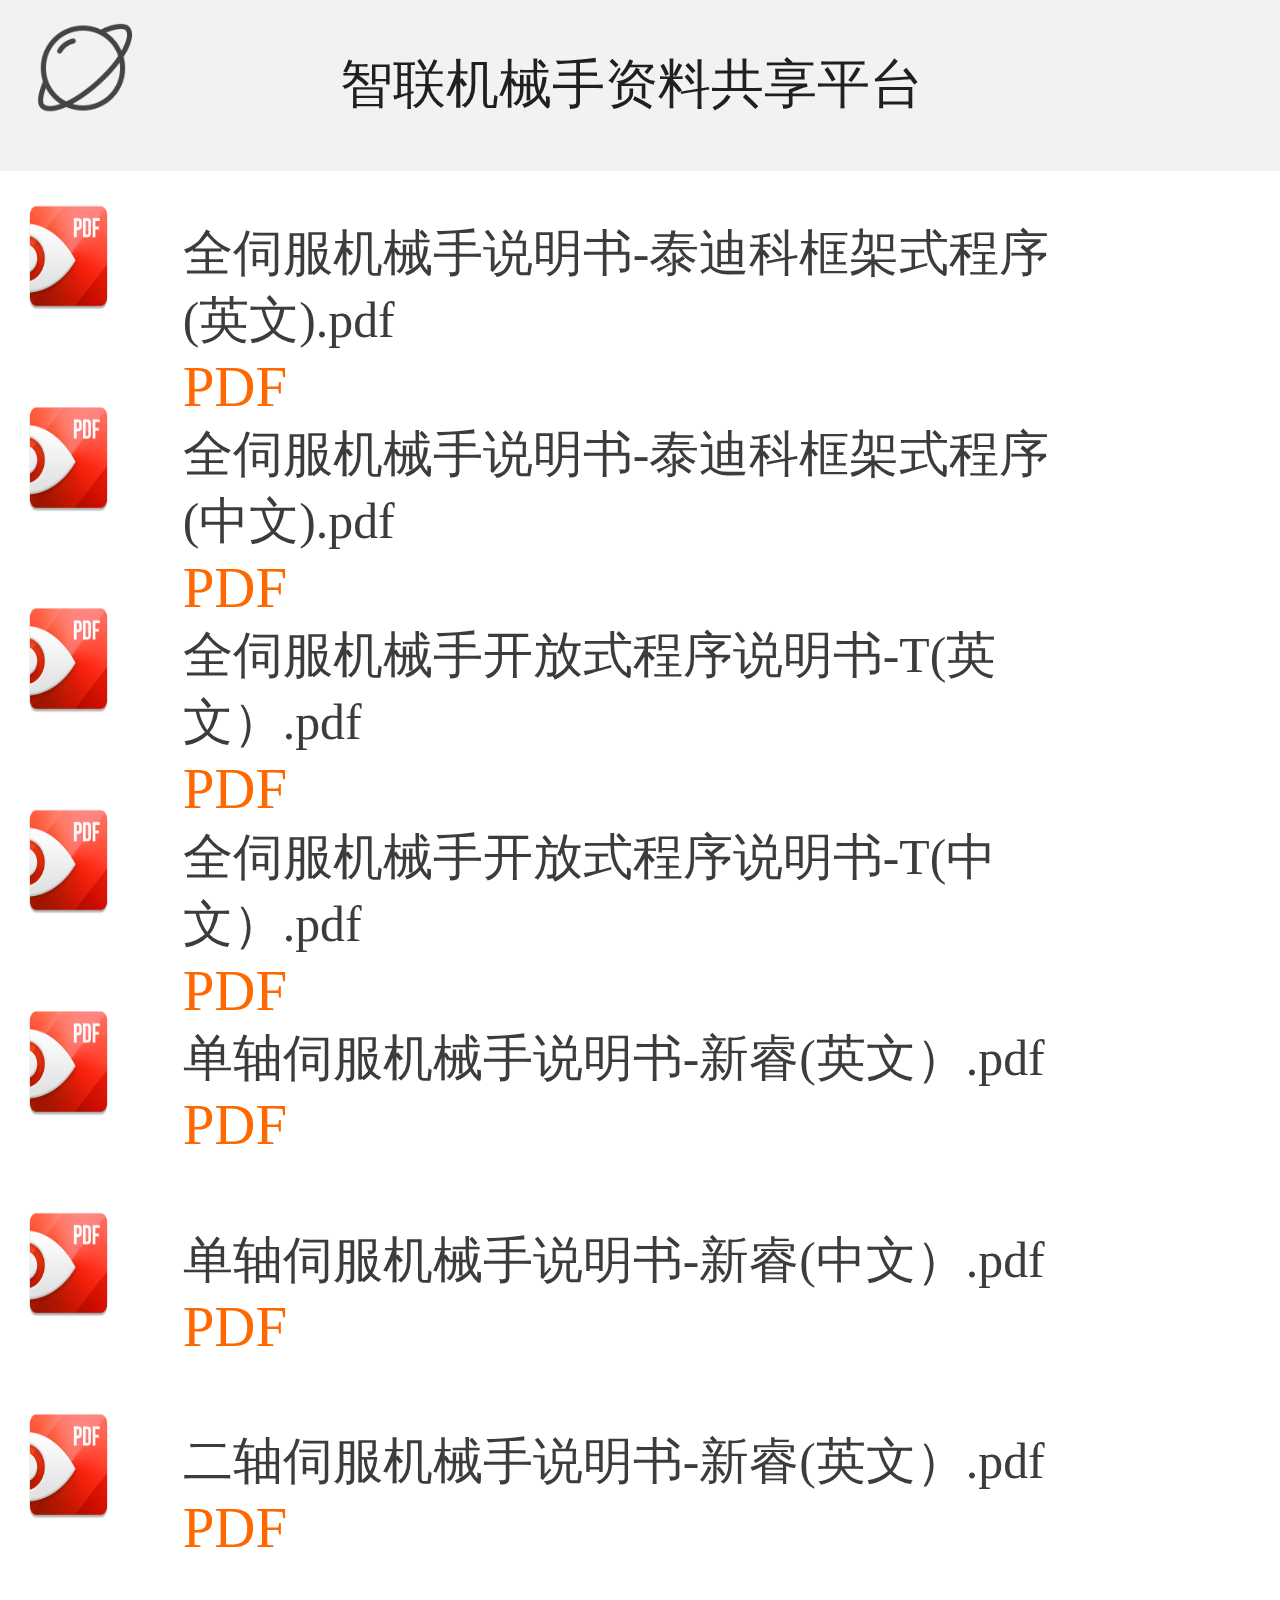
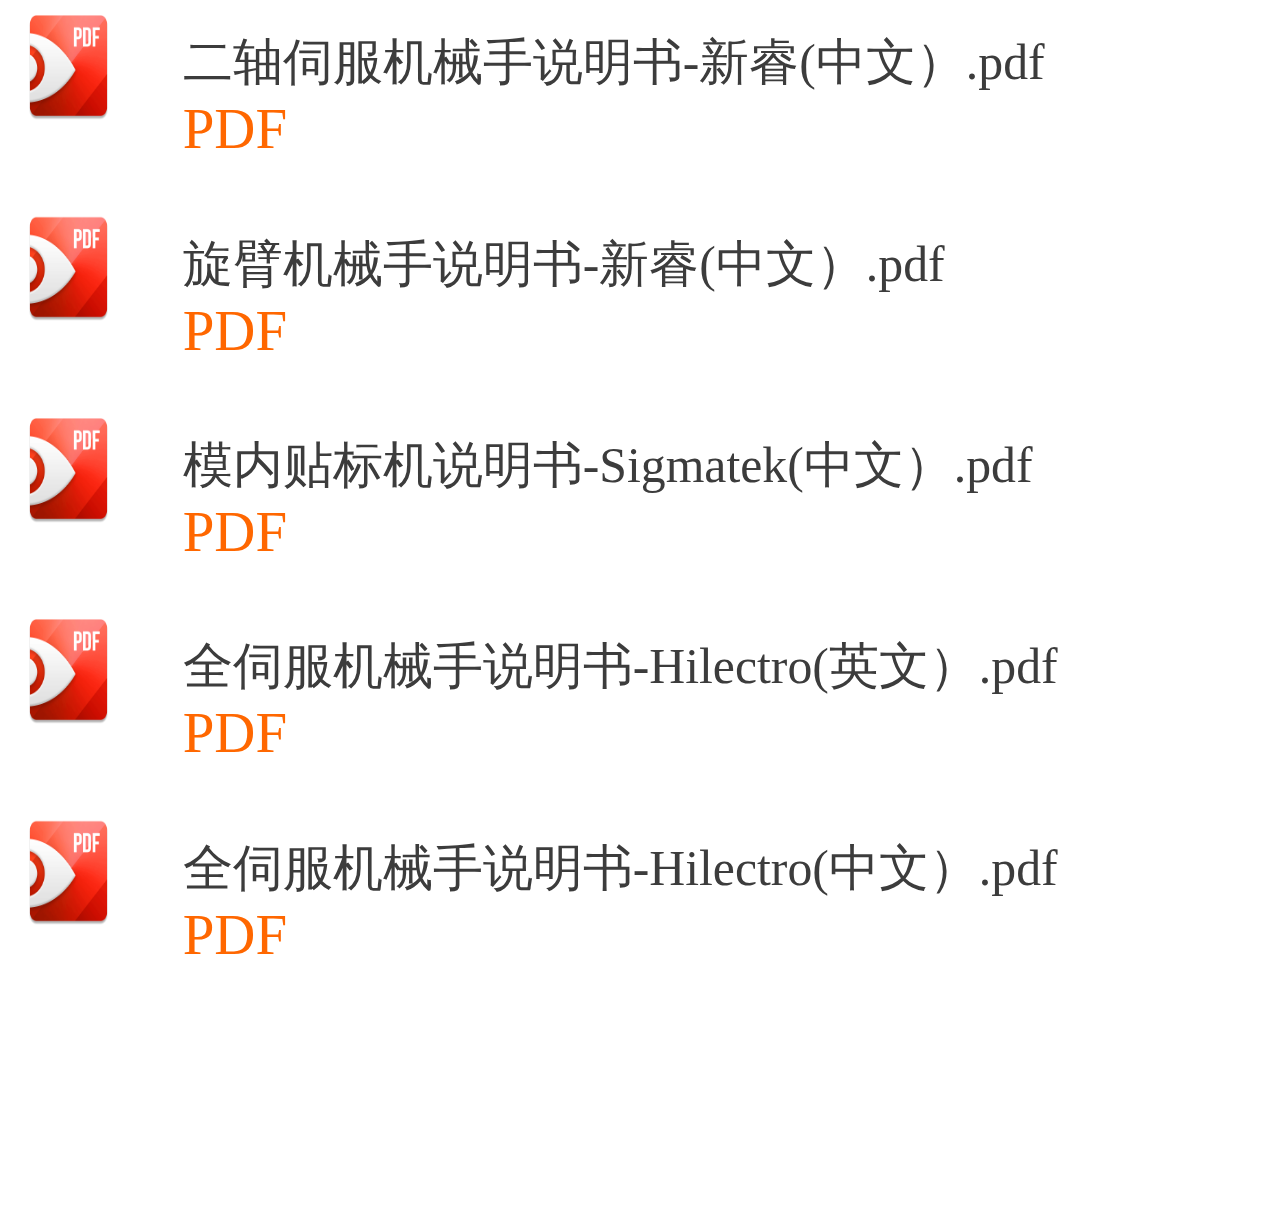
<file: index.html>
<!DOCTYPE html>
<html lang="en">
<head>
    <meta charset="UTF-8">
    <meta http-equiv="X-UA-Compatible" content="IE=edge">
    <meta name="viewport" content="width=device-width, initial-scale=1.0">
    <link rel="stylesheet" href="./css/base.css">
    <link rel="stylesheet" href="./css/Shopping.css">
    <title>Document</title>
</head>
<body>
    <header>
        <a href=""><img src="./images/star.png" alt=""></a>
        <span>智联机械手资料共享平台</span>
    </header>
    <main class="clearfix">
        <div class="goods-items">
            <a href="https://share.weiyun.com/nudKYGhm">
                <img src="./images/pdf_icon.PNG" alt="">
                <div class="goods-info">
                    <p>全伺服机械手说明书-泰迪科框架式程序(英文).pdf</p>
                    <span>PDF</span>
                </div>
            </a>
        </div>
        <div class="goods-items">
            <a href="https://share.weiyun.com/ZdFlQqL7">
                <img src="./images/pdf_icon.PNG" alt="">
                <div class="goods-info">
                    <p>全伺服机械手说明书-泰迪科框架式程序(中文).pdf</p>
                    <span>PDF</span>
                </div>
            </a>
        </div>
        <div class="goods-items">
            <a href="https://share.weiyun.com/Syt3beG1">
                <img src="./images/pdf_icon.PNG" alt="">
                <div class="goods-info">
                    <p>全伺服机械手开放式程序说明书-T(英文）.pdf</p>
                    <span>PDF</span>
                </div>
            </a>
        </div>
        <div class="goods-items">
            <a href="https://share.weiyun.com/fwQ5nvLP">
                <img src="./images/pdf_icon.PNG" alt="">
                <div class="goods-info">
                    <p>全伺服机械手开放式程序说明书-T(中文）.pdf</p>
                    <span>PDF</span>
                </div>
            </a>
        </div>
        <div class="goods-items">
            <a href="https://share.weiyun.com/zDMatTt4">
                <img src="./images/pdf_icon.PNG" alt="">
                <div class="goods-info">
                    <p>单轴伺服机械手说明书-新睿(英文）.pdf</p>
                    <span>PDF</span>
                </div>
            </a>
        </div>
        <div class="goods-items">
            <a href="https://share.weiyun.com/DyKrEczo">
                <img src="./images/pdf_icon.PNG" alt="">
                <div class="goods-info">
                    <p>单轴伺服机械手说明书-新睿(中文）.pdf</p>
                    <span>PDF</span>
                </div>
            </a>
        </div>
        <div class="goods-items">
            <a href="https://share.weiyun.com/46citNJZ">
                <img src="./images/pdf_icon.PNG" alt="">
                <div class="goods-info">
                    <p>二轴伺服机械手说明书-新睿(英文）.pdf</p>
                    <span>PDF</span>
                </div>
            </a>
        </div>
        <div class="goods-items">
            <a href="https://share.weiyun.com/PdF6ejFt">
                <img src="./images/pdf_icon.PNG" alt="">
                <div class="goods-info">
                    <p>二轴伺服机械手说明书-新睿(中文）.pdf</p>
                    <span>PDF</span>
                </div>
            </a>
        </div>
        <div class="goods-items">
            <a href="https://share.weiyun.com/1RIm1UWo">
                <img src="./images/pdf_icon.PNG" alt="">
                <div class="goods-info">
                    <p>旋臂机械手说明书-新睿(中文）.pdf</p>
                    <span>PDF</span>
                </div>
            </a>
        </div>
        <div class="goods-items">
            <a href="https://share.weiyun.com/XC3aVWaa">
                <img src="./images/pdf_icon.PNG" alt="">
                <div class="goods-info">
                    <p>模内贴标机说明书-Sigmatek(中文）.pdf</p>
                    <span>PDF</span>
                </div>
            </a>
        </div>
        <div class="goods-items">
            <a href="https://share.weiyun.com/dueLcsDe">
                <img src="./images/pdf_icon.PNG" alt="">
                <div class="goods-info">
                    <p>全伺服机械手说明书-Hilectro(英文）.pdf</p>
                    <span>PDF</span>
                </div>
            </a>
        </div>
        <div class="goods-items">
            <a href="https://share.weiyun.com/pxVXnXNo">
                <img src="./images/pdf_icon.PNG" alt="">
                <div class="goods-info">
                    <p>全伺服机械手说明书-Hilectro(中文）.pdf</p>
                    <span>PDF</span>
                </div>
            </a>
        </div>

       
    </main>
    <!-- <footer> -->
        <!-- <p>海天智联 智能产品中心</p> -->
        <!-- <a href="http://tang-ertai.gitee.io/xiaomi-mall-mobile-terminal/小米商城.html"><i class="iconfont">&#xe661;</i><span>首页</span></a>
        <a href=""><i class="iconfont">&#xe71b;</i><span>分类</span></a>
        <a href=""><i class="iconfont">&#xe721;</i><span>星球</span></a>
        <a href="http://tang-ertai.gitee.io/xiaomi-mall-mobile-terminal/Shopping.html"><i class="iconfont">&#xf1e3;</i><span>购物车</span></a>
        <a href="http://tang-ertai.gitee.io/xiaomi-mall-mobile-terminal/Me.html"><i class="iconfont">&#xe610;</i><span>我的</span></a> -->
    <!-- </footer> -->
</body>
</html>
</file>
<file: css/base.css>
html{
    font-size: 26.666667vw;
}
body{
    margin: 0;
    padding: 0;
    background-color: #f5f5f5;
  }
  
  *{  
    /*font-size: 0;
    -webkit-text-size-adjust: none;*/
    -webkit-box-sizing: border-box;
       -moz-box-sizing: border-box;
            box-sizing: border-box;
    color: #000000fd;
  }
  div,section,ul,li,ol,li,dl,dt,dd,h1,h2,h3,h4,h5,p,table,thead,tbody,tfoot,tr,th,td,form{
    margin: 0;
    padding: 0;
  }
  
  ul,ol {
    list-style: none;
    font-size:inherit;
    color:inherit;
  }
  
  span,b,i,em,del,strong,big,small,pre {
    margin:0;
    padding:0;
    border:0;
    font-style:normal;
    font-size:inherit;
    color:inherit;
  }
  a {
    margin:0;
    padding:0;
    border:0;
    text-decoration: none;
    font-size:inherit;
    color:inherit;
    -webkit-tap-highlight-color:rgba(0,0,0,0);
  }
  
  .container{
    width: 1040px;
    margin: auto;
  }
  .clear {
    clear: both;
  }
  .clearfix{
    zoom: 1;
  }
  .clearfix::after{
    content: '';
    display: block;
    overflow: hidden;
    clear:both;
    height:0;
  }
  li{
    font-size: .16rem;
  }
</file>
<file: css/Shopping.css>
*{
    color: #000000DE;
}

header{
    height: .5rem;
    line-height: .5rem;
    display: flex;
    /* font-size: .156rem; */
    background-color: #f2f2f2;
}

header a{
    display: block;
    margin: 0 .1rem;
    font-size: .3rem;
}
header a img{
    width: .3rem;
    height: .3rem;
}

header span{
    font-size: .156rem;
    display: block;
    width: 2.7rem;
    text-align: center;
}

.nologin{
    background-color: #fff;
    height: .54rem;
    position: relative;
}
.nologin a{
    display: flex;
    justify-content: space-between;
    padding: 0 .29rem 0 .166rem;
    height: .54rem;
    width: 3.75rem;
    line-height: .54rem;

}
.nologin span {
    display: block;
    font-size: .166rem;
}
.nologin em{
    font-size:.125rem;
    color: #0000008a;
    display: block;
}
.nologin::after{
    content: "";
    position: absolute;
    right: .15rem;
    top: 50%;
    color: rgb(139, 138, 138);
    width: .09rem;
    height: .09rem;
    border-left: 1px solid currentColor;
    border-top: 1px solid currentColor;
    transform: translate3d(0,-50%,0) rotate(135deg);
}
.noitems{
    background-color: #ebebeb;
}
.noitems a{
    display: flex;
    justify-content: center;
    
    height: .61rem;
    line-height: .61rem;
    
}
.noitems img{
    width: .37rem;
    height: .37rem;-top: .2rem;
    margin-top: .1rem;
}
.noitems span {
    /* display: block; */
    font-size: .125rem;
    color: #00000045;
    margin: 0 .08rem 0 .05rem;
    background: url(/static/img/cartnull.daaf7926f8.png) no-repeat 0;
}
.noitems .content{
    font-size:.125rem;
    display: block;
}
.noitems em{
    color: #000000de;
    height: .26rem;
    padding: .05rem .125rem;
    border: 1px solid rgba(0,0,0,.15);
}
.top-img{
    height: .625rem;
}
.top-img img{
    display: block;
    height: .625rem;
    width: 100%;
}
main{
    padding-top: .05rem;
    padding-bottom: .6rem;
    background-color: #fff;
}
.goods-items{
    float: left;
    margin-right: .032rem;
}
.goods-items:nth-child(2n){
    margin-right: 0;
}
.goods-items img{
	float: left;
    height: 0.4rem;
    width: 0.4rem;
    display: inline-block;
}
.goods-info {
	float: left;
    display: inline-block;
    width: 2.853rem;
    height: .59rem;
    padding: .09375rem .1354rem .1145rem ;
}

.goods-info p{
    font-size: .1458rem;
    color: #3c3c3c;
}
.goods-info span{
    display: block;
    font-size: .1667rem;
    color: #ff6700;
}

footer{
    background-color: #fff;
    position: fixed;
    bottom: 0;
    height: .52rem;
    width: 100%;
    display: flex;
    justify-content: space-between;
}
footer a{
    display: block;
    font-size: .24rem;
}
footer a i{
    display: block;
    margin: .02rem .258rem .02rem;
    color: #999;
    font-size: .24rem !important;
}
footer a span{
    display: block;
    color: #999;
    font-size: .12rem;
    text-align: center;
}

footer p{
    font-size: .1458rem;
    color: #3c3c3c;
}
</file>
